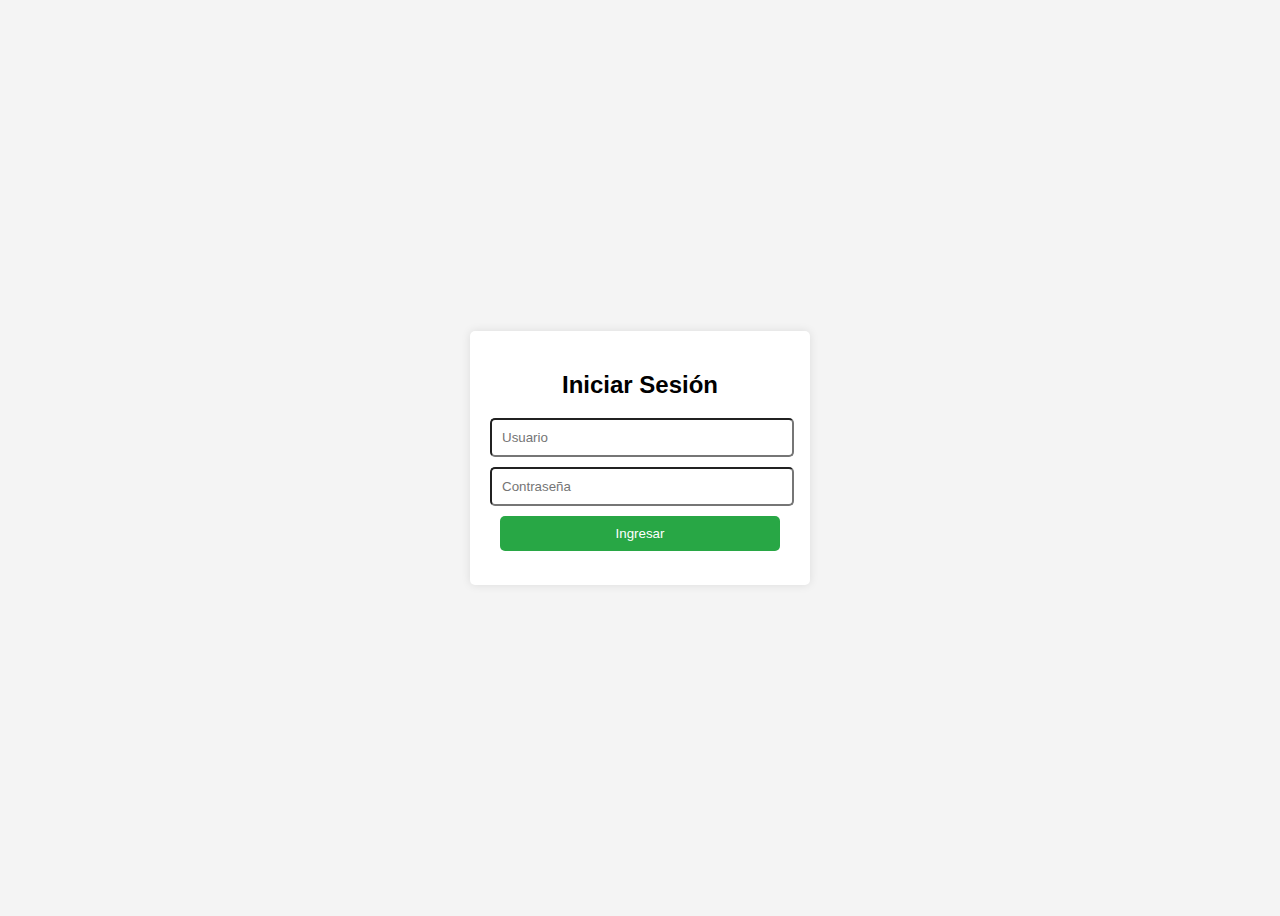
<file: index.html>
<!DOCTYPE html>
<html lang="es">
<head>
    <meta charset="UTF-8">
    <meta name="viewport" content="width=device-width, initial-scale=1.0">
    <title>Login</title>
    <link rel="stylesheet" href="styles.css">
</head>
<body>
    <div class="login-container">
        <h2>Iniciar Sesión</h2>
        <form id="login-form">
            <input type="text" id="username" placeholder="Usuario" required>
            <input type="password" id="password" placeholder="Contraseña" required>
            <button type="submit">Ingresar</button>
        </form>
        <p id="error-message" class="error"></p>
    </div>
    <script src="script.js"></script>
</body>
</html>
</file>
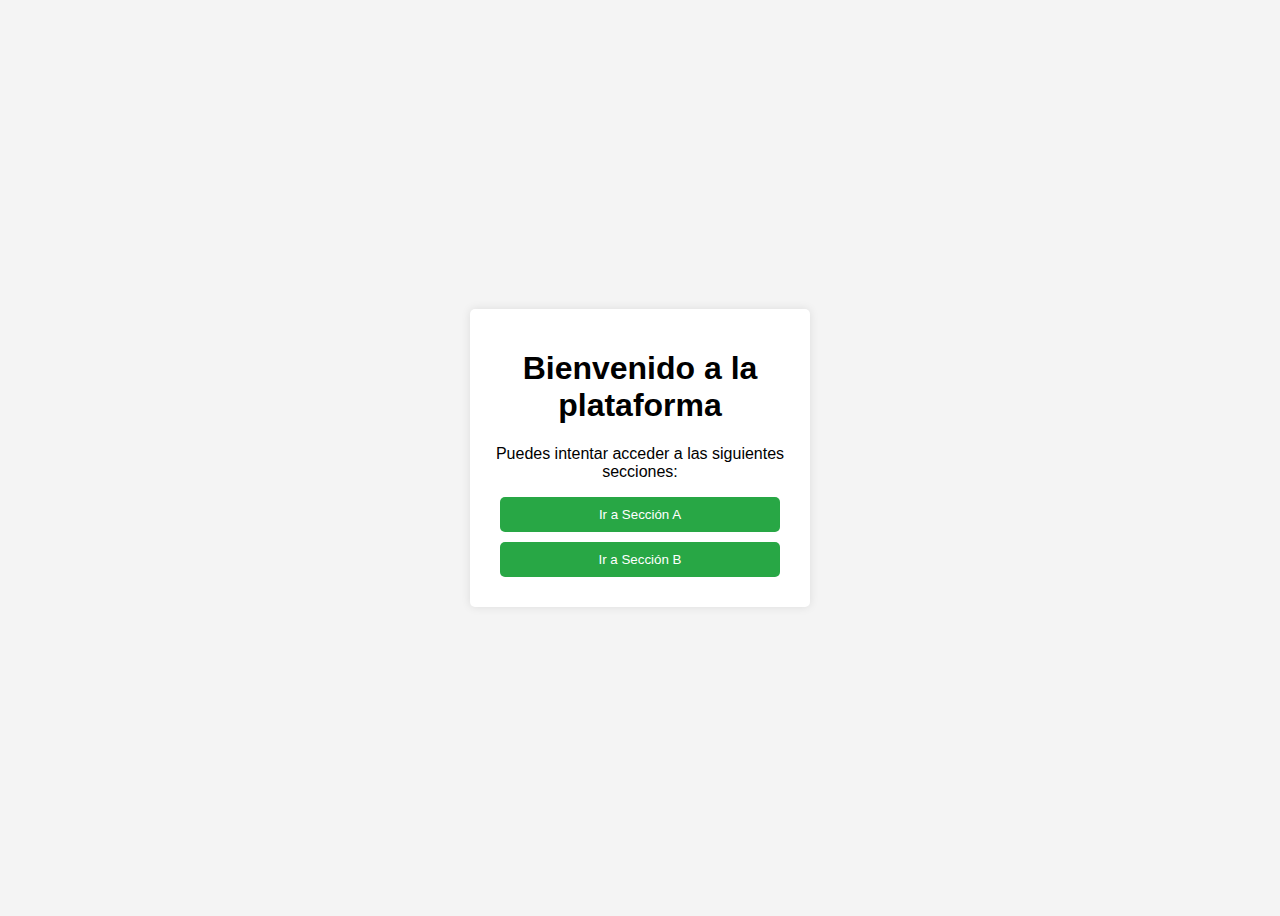
<file: landing.html>
<!DOCTYPE html>
<html lang="es">
<head>
    <meta charset="UTF-8">
    <meta name="viewport" content="width=device-width, initial-scale=1.0">
    <title>Landing</title>
    <link rel="stylesheet" href="styles.css">
</head>
<body>
    <div class="landing-container">
        <h1>Bienvenido a la plataforma</h1>
        <p>Puedes intentar acceder a las siguientes secciones:</p>
        <button onclick="window.location.href='usuario_a.html'">Ir a Sección A</button>
        <button onclick="window.location.href='usuario_b.html'">Ir a Sección B</button>
    </div>
</body>
</html>
</file>
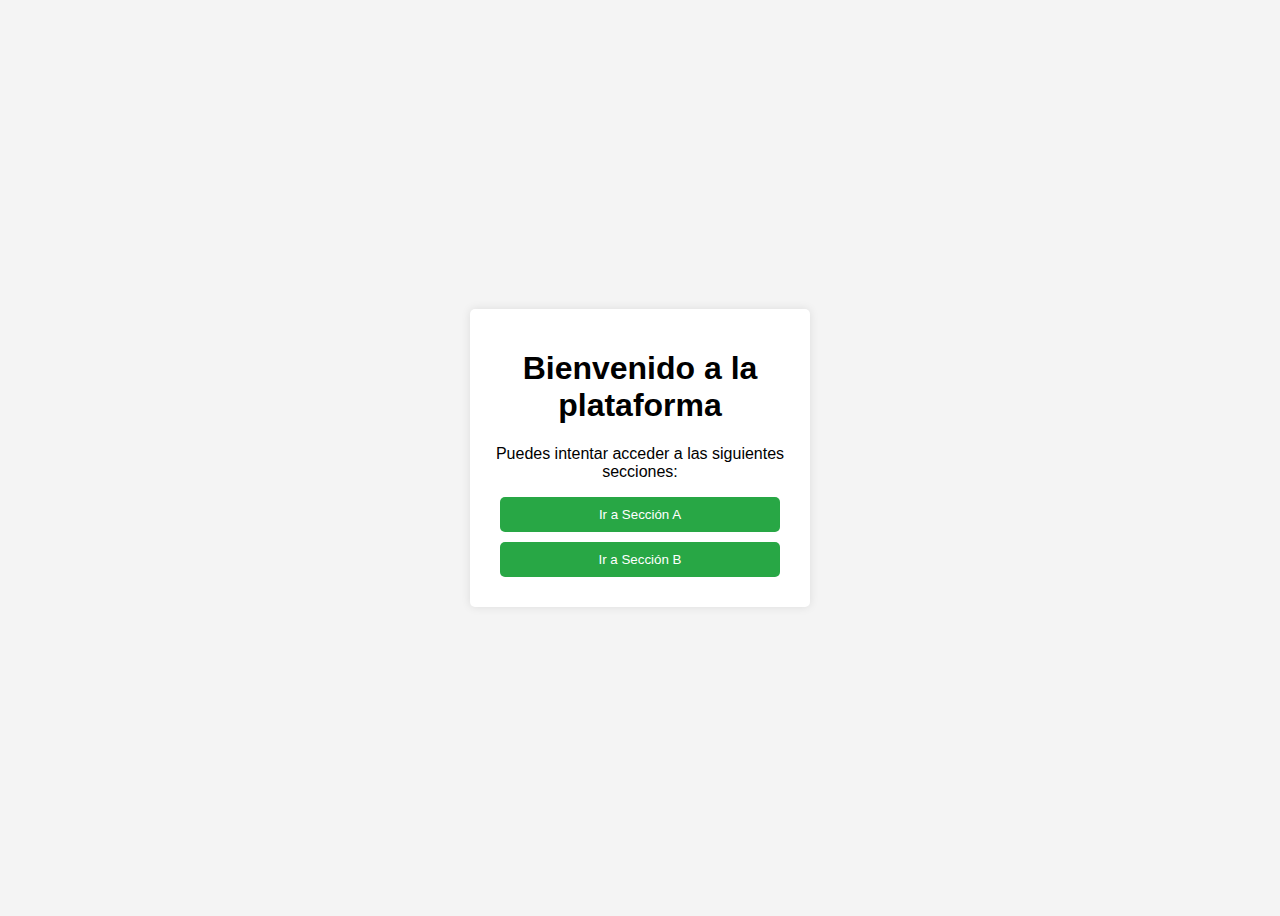
<file: usuario_a.html>
<!DOCTYPE html>
<html lang="es">
<head>
    <meta charset="UTF-8">
    <meta name="viewport" content="width=device-width, initial-scale=1.0">
    <title>Usuario A</title>
    <link rel="stylesheet" href="styles.css">
</head>
<body>
    <div class="role-container">
        <h1>Bienvenido Usuario A</h1>
        <p>Acceso exclusivo para usuarios con rol A.</p>
        <button onclick="window.location.href='landing.html'">Volver</button>
    </div>
    <script>
        const token = localStorage.getItem("token");
        fetch("https://patroneauth-api-yflrmyosbm.us-east-1.fcapp.run/rol-a", {
            method: "GET",
            headers: { "Authorization": `Bearer ${token}` }
        })
        .then(response => response.json())
        .then(data => {
            if (!data.message) {
                alert("Acceso no autorizado");
                window.location.href = "landing.html";
            }
        })
        .catch(() => {
            alert("Acceso no autorizado");
            window.location.href = "landing.html";
        });
    </script>
</body>
</html>
</file>
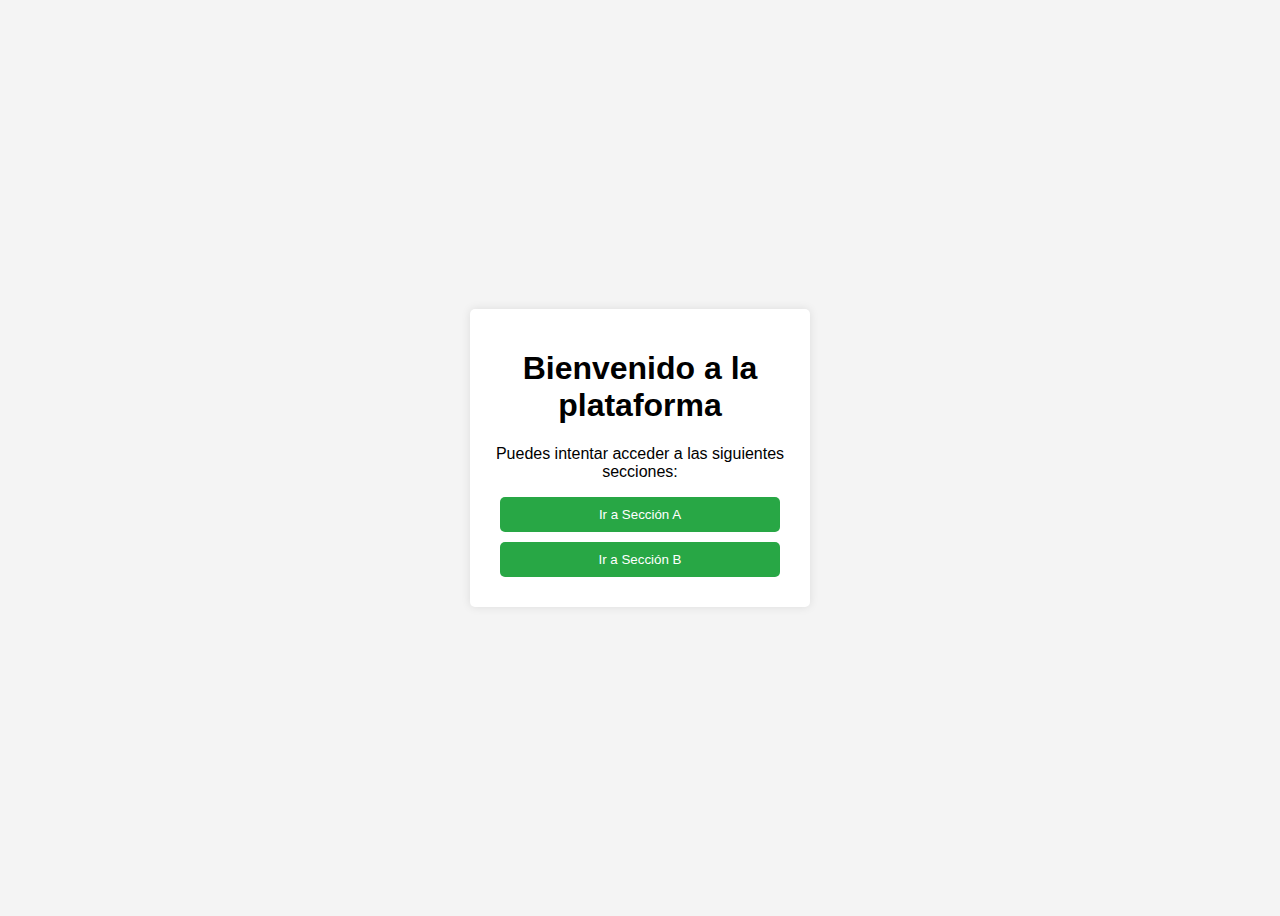
<file: usuario_b.html>
<!DOCTYPE html>
<html lang="es">
<head>
    <meta charset="UTF-8">
    <meta name="viewport" content="width=device-width, initial-scale=1.0">
    <title>Usuario B</title>
    <link rel="stylesheet" href="styles.css">
</head>
<body>
    <div class="role-container">
        <h1>Bienvenido Usuario B</h1>
        <p>Acceso exclusivo para usuarios con rol B.</p>
        <button onclick="window.location.href='landing.html'">Volver</button>
    </div>
    <script>
        const tokenB = localStorage.getItem("token");
        fetch("https://patroneauth-api-yflrmyosbm.us-east-1.fcapp.run/rol-b", {
            method: "GET",
            headers: { "Authorization": `Bearer ${tokenB}` }
        })
        .then(response => response.json())
        .then(data => {
            if (!data.message) {
                alert("Acceso no autorizado");
                window.location.href = "landing.html";
            }
        })
        .catch(() => {
            alert("Acceso no autorizado");
            window.location.href = "landing.html";
        });
    </script>
</body>
</html>
</file>
<file: styles.css>
body {
    font-family: Arial, sans-serif;
    display: flex;
    justify-content: center;
    align-items: center;
    height: 100vh;
    background-color: #f4f4f4;
}
.login-container, .landing-container, .role-container {
    background: white;
    padding: 20px;
    border-radius: 5px;
    box-shadow: 0 0 10px rgba(0, 0, 0, 0.1);
    text-align: center;
    width: 300px;
}
input, button {
    display: block;
    width: calc(100% - 20px);
    margin: 10px auto;
    padding: 10px;
    border-radius: 5px;
}
button {
    background: #28a745;
    color: white;
    border: none;
    cursor: pointer;
}
.error {
    color: red;
    font-size: 14px;
}
</file>
